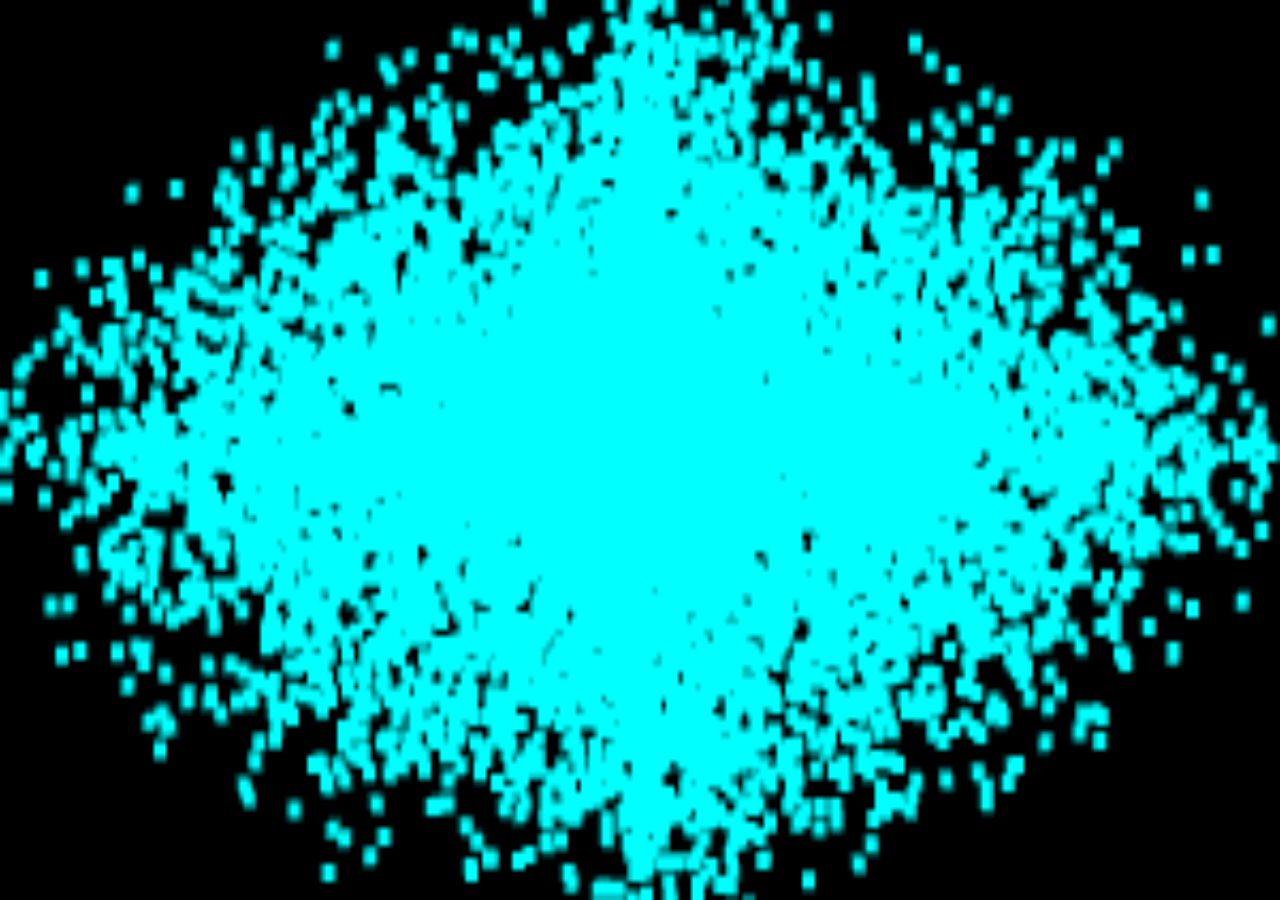
<file: handson-1/program_1/pointcloud.html>
<!DOCTYPE html>
<html lang="en">
<head>
<meta charset="UTF-8">
<title>WebGL Point Cloud</title>
<style>
body { margin: 0; background-color: #000; overflow: hidden; }
canvas { display: block; width: 100vw; height: 100vh; }
</style>
</head>
<body>
<canvas id="glcanvas"></canvas>
<script>
// 1. The Shaders
const vsSource = `
attribute vec3 aVertexPosition;
void main() {
  float perspective = 1.0 + (aVertexPosition.z * 0.5);
  gl_Position = vec4(aVertexPosition.x / perspective, aVertexPosition.y / perspective, aVertexPosition.z, 1.0);
  gl_PointSize = 3.0;
}
`;

const fsSource = `
precision mediump float;
void main() {
  gl_FragColor = vec4(0.0, 1.0, 1.0, 1.0);
}
`;

// 2. Initialize WebGL
const canvas = document.getElementById('glcanvas');
const gl = canvas.getContext('webgl');

function loadShader(gl, type, source) {
  const shader = gl.createShader(type);
  gl.shaderSource(shader, source);
  gl.compileShader(shader);
  return shader;
}

const vertexShader = loadShader(gl, gl.VERTEX_SHADER, vsSource);
const fragmentShader = loadShader(gl, gl.FRAGMENT_SHADER, fsSource);
const shaderProgram = gl.createProgram();
gl.attachShader(shaderProgram, vertexShader);
gl.attachShader(shaderProgram, fragmentShader);
gl.linkProgram(shaderProgram);
gl.useProgram(shaderProgram);

// 3. Generate Data
const numPoints = 10000;
const positions = new Float32Array(numPoints * 3);

for (let i = 0; i < numPoints * 3; i += 3) {
  let x = (Math.random() - 0.5) * 2.0;
  let y = (Math.random() - 0.5) * 2.0;
  let z = (Math.random() - 0.5) * 2.0;
  let distance = Math.sqrt(x*x + y*y + z*z);
  positions[i]   = (x / distance) * Math.random();
  positions[i+1] = (y / distance) * Math.random();
  positions[i+2] = (z / distance) * Math.random();
}

// 4. Buffer and Draw
const positionBuffer = gl.createBuffer();
gl.bindBuffer(gl.ARRAY_BUFFER, positionBuffer);
gl.bufferData(gl.ARRAY_BUFFER, positions, gl.STATIC_DRAW);

const vertexPositionAttribute = gl.getAttribLocation(shaderProgram, 'aVertexPosition');
gl.enableVertexAttribArray(vertexPositionAttribute);
gl.vertexAttribPointer(vertexPositionAttribute, 3, gl.FLOAT, false, 0, 0);

gl.clearColor(0.0, 0.0, 0.0, 1.0);
gl.clear(gl.COLOR_BUFFER_BIT);
gl.drawArrays(gl.POINTS, 0, numPoints);
</script>
</body>
</html>
</file>
